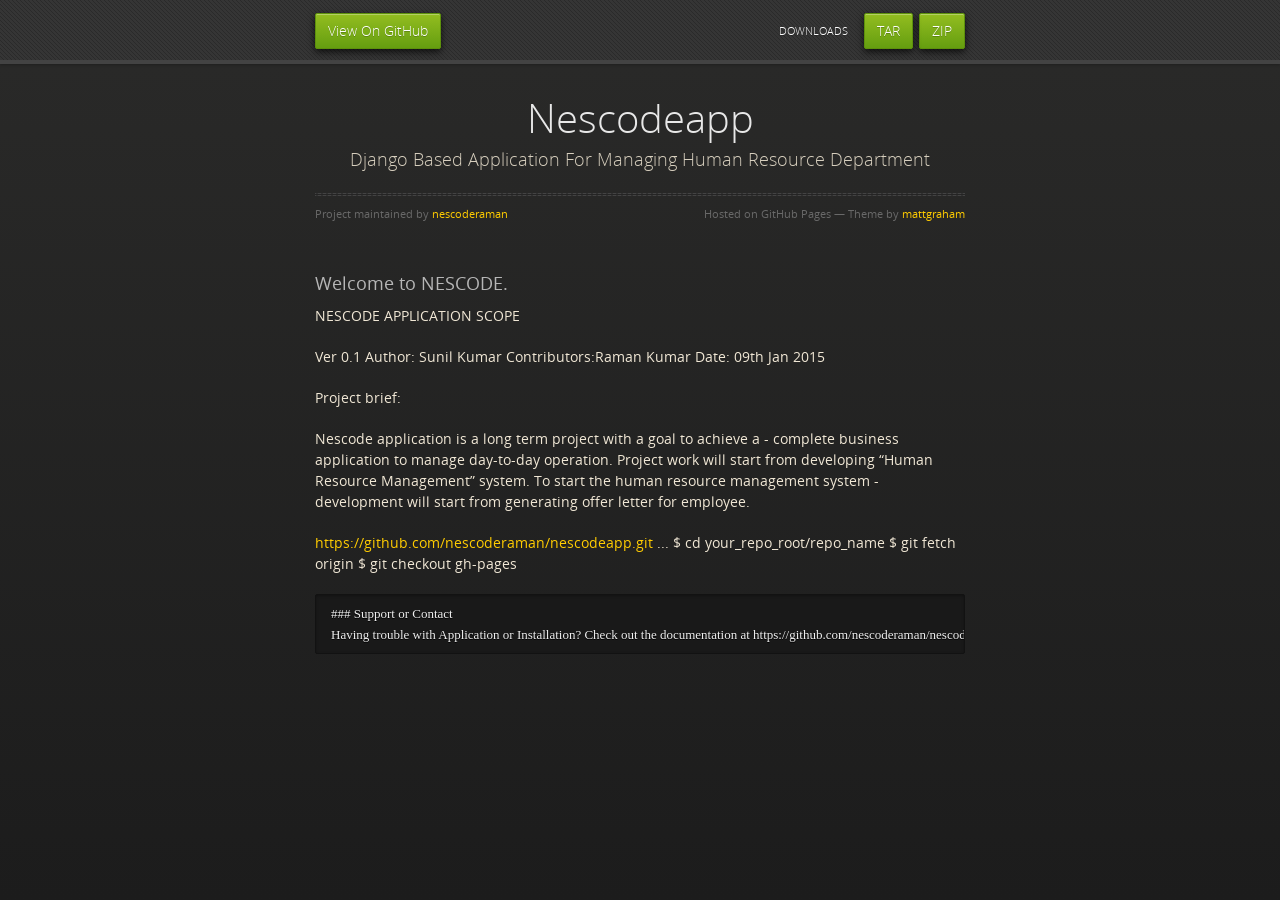
<file: index.html>
<!doctype html>
<html>
  <head>
    <meta charset="utf-8">
    <meta http-equiv="X-UA-Compatible" content="chrome=1">
    <title>Nescodeapp by nescoderaman</title>
    <link rel="stylesheet" href="stylesheets/styles.css">
    <link rel="stylesheet" href="stylesheets/pygment_trac.css">
    <script src="https://ajax.googleapis.com/ajax/libs/jquery/1.7.1/jquery.min.js"></script>
    <script src="javascripts/respond.js"></script>
    <!--[if lt IE 9]>
      <script src="//html5shiv.googlecode.com/svn/trunk/html5.js"></script>
    <![endif]-->
    <!--[if lt IE 8]>
    <link rel="stylesheet" href="stylesheets/ie.css">
    <![endif]-->
    <meta name="viewport" content="width=device-width, initial-scale=1, user-scalable=no">

  </head>
  <body>
      <div id="header">
        <nav>
          <li class="fork"><a href="https://github.com/nescoderaman/nescodeapp">View On GitHub</a></li>
          <li class="downloads"><a href="https://github.com/nescoderaman/nescodeapp/zipball/master">ZIP</a></li>
          <li class="downloads"><a href="https://github.com/nescoderaman/nescodeapp/tarball/master">TAR</a></li>
          <li class="title">DOWNLOADS</li>
        </nav>
      </div><!-- end header -->

    <div class="wrapper">

      <section>
        <div id="title">
          <h1>Nescodeapp</h1>
          <p>Django Based Application For Managing Human Resource Department </p>
          <hr>
          <span class="credits left">Project maintained by <a href="https://github.com/nescoderaman">nescoderaman</a></span>
          <span class="credits right">Hosted on GitHub Pages &mdash; Theme by <a href="https://twitter.com/michigangraham">mattgraham</a></span>
        </div>

        <h3>
<a id="welcome-to-nescode" class="anchor" href="#welcome-to-nescode" aria-hidden="true"><span class="octicon octicon-link"></span></a>Welcome to NESCODE.</h3>

<p>NESCODE APPLICATION SCOPE</p>

<p>Ver 0.1
Author: Sunil Kumar
Contributors:Raman Kumar
Date: 09th Jan 2015</p>

<p>Project brief:</p>

<p>Nescode application is a long term project with a goal to achieve a - complete business application to manage day-to-day operation. Project work will start from developing “Human Resource Management” system. To start the human resource management system - development will start from generating offer letter for employee.</p>

<p><a href="https://github.com/nescoderaman/nescodeapp.git">https://github.com/nescoderaman/nescodeapp.git</a>
...
$ cd your_repo_root/repo_name
$ git fetch origin
$ git checkout gh-pages</p>

<pre><code>### Support or Contact
Having trouble with Application or Installation? Check out the documentation at https://github.com/nescoderaman/nescodeapp or contact support@github.com and we’ll help you sort it out.
</code></pre>
      </section>

    </div>
    <!--[if !IE]><script>fixScale(document);</script><![endif]-->
    
  </body>
</html>
</file>
<file: stylesheets/styles.css>
@font-face {
  font-family: 'OpenSansLight';
  src: url("../fonts/OpenSans-Light-webfont.eot");
  src: url("../fonts/OpenSans-Light-webfont.eot?#iefix") format("embedded-opentype"), url("../fonts/OpenSans-Light-webfont.woff") format("woff"), url("../fonts/OpenSans-Light-webfont.ttf") format("truetype"), url("../fonts/OpenSans-Light-webfont.svg#OpenSansLight") format("svg");
  font-weight: normal;
  font-style: normal;
}

@font-face {
  font-family: 'OpenSansLightItalic';
  src: url("../fonts/OpenSans-LightItalic-webfont.eot");
  src: url("../fonts/OpenSans-LightItalic-webfont.eot?#iefix") format("embedded-opentype"), url("../fonts/OpenSans-LightItalic-webfont.woff") format("woff"), url("../fonts/OpenSans-LightItalic-webfont.ttf") format("truetype"), url("../fonts/OpenSans-LightItalic-webfont.svg#OpenSansLightItalic") format("svg");
  font-weight: normal;
  font-style: normal;
}

@font-face {
  font-family: 'OpenSansRegular';
  src: url("../fonts/OpenSans-Regular-webfont.eot");
  src: url("../fonts/OpenSans-Regular-webfont.eot?#iefix") format("embedded-opentype"), url("../fonts/OpenSans-Regular-webfont.woff") format("woff"), url("../fonts/OpenSans-Regular-webfont.ttf") format("truetype"), url("../fonts/OpenSans-Regular-webfont.svg#OpenSansRegular") format("svg");
  font-weight: normal;
  font-style: normal;
  -webkit-font-smoothing: antialiased;
}

@font-face {
  font-family: 'OpenSansItalic';
  src: url("../fonts/OpenSans-Italic-webfont.eot");
  src: url("../fonts/OpenSans-Italic-webfont.eot?#iefix") format("embedded-opentype"), url("../fonts/OpenSans-Italic-webfont.woff") format("woff"), url("../fonts/OpenSans-Italic-webfont.ttf") format("truetype"), url("../fonts/OpenSans-Italic-webfont.svg#OpenSansItalic") format("svg");
  font-weight: normal;
  font-style: normal;
  -webkit-font-smoothing: antialiased;
}

@font-face {
  font-family: 'OpenSansSemibold';
  src: url("../fonts/OpenSans-Semibold-webfont.eot");
  src: url("../fonts/OpenSans-Semibold-webfont.eot?#iefix") format("embedded-opentype"), url("../fonts/OpenSans-Semibold-webfont.woff") format("woff"), url("../fonts/OpenSans-Semibold-webfont.ttf") format("truetype"), url("../fonts/OpenSans-Semibold-webfont.svg#OpenSansSemibold") format("svg");
  font-weight: normal;
  font-style: normal;
  -webkit-font-smoothing: antialiased;
}

@font-face {
  font-family: 'OpenSansSemiboldItalic';
  src: url("../fonts/OpenSans-SemiboldItalic-webfont.eot");
  src: url("../fonts/OpenSans-SemiboldItalic-webfont.eot?#iefix") format("embedded-opentype"), url("../fonts/OpenSans-SemiboldItalic-webfont.woff") format("woff"), url("../fonts/OpenSans-SemiboldItalic-webfont.ttf") format("truetype"), url("../fonts/OpenSans-SemiboldItalic-webfont.svg#OpenSansSemiboldItalic") format("svg");
  font-weight: normal;
  font-style: normal;
  -webkit-font-smoothing: antialiased;
}

@font-face {
  font-family: 'OpenSansBold';
  src: url("../fonts/OpenSans-Bold-webfont.eot");
  src: url("../fonts/OpenSans-Bold-webfont.eot?#iefix") format("embedded-opentype"), url("../fonts/OpenSans-Bold-webfont.woff") format("woff"), url("../fonts/OpenSans-Bold-webfont.ttf") format("truetype"), url("../fonts/OpenSans-Bold-webfont.svg#OpenSansBold") format("svg");
  font-weight: normal;
  font-style: normal;
  -webkit-font-smoothing: antialiased;
}

@font-face {
  font-family: 'OpenSansBoldItalic';
  src: url("../fonts/OpenSans-BoldItalic-webfont.eot");
  src: url("../fonts/OpenSans-BoldItalic-webfont.eot?#iefix") format("embedded-opentype"), url("../fonts/OpenSans-BoldItalic-webfont.woff") format("woff"), url("../fonts/OpenSans-BoldItalic-webfont.ttf") format("truetype"), url("../fonts/OpenSans-BoldItalic-webfont.svg#OpenSansBoldItalic") format("svg");
  font-weight: normal;
  font-style: normal;
  -webkit-font-smoothing: antialiased;
}

/* normalize.css 2012-02-07T12:37 UTC - http://github.com/necolas/normalize.css */
/* =============================================================================
   HTML5 display definitions
   ========================================================================== */
/*
 * Corrects block display not defined in IE6/7/8/9 & FF3
 */
article,
aside,
details,
figcaption,
figure,
footer,
header,
hgroup,
nav,
section,
summary {
  display: block;
}

/*
 * Corrects inline-block display not defined in IE6/7/8/9 & FF3
 */
audio,
canvas,
video {
  display: inline-block;
  *display: inline;
  *zoom: 1;
}

/*
 * Prevents modern browsers from displaying 'audio' without controls
 */
audio:not([controls]) {
  display: none;
}

/*
 * Addresses styling for 'hidden' attribute not present in IE7/8/9, FF3, S4
 * Known issue: no IE6 support
 */
[hidden] {
  display: none;
}

/* =============================================================================
   Base
   ========================================================================== */
/*
 * 1. Corrects text resizing oddly in IE6/7 when body font-size is set using em units
 *    http://clagnut.com/blog/348/#c790
 * 2. Prevents iOS text size adjust after orientation change, without disabling user zoom
 *    www.456bereastreet.com/archive/201012/controlling_text_size_in_safari_for_ios_without_disabling_user_zoom/
 */
html {
  font-size: 100%;
  /* 1 */
  -webkit-text-size-adjust: 100%;
  /* 2 */
  -ms-text-size-adjust: 100%;
  /* 2 */
}

/*
 * Addresses font-family inconsistency between 'textarea' and other form elements.
 */
html,
button,
input,
select,
textarea {
  font-family: sans-serif;
}

/*
 * Addresses margins handled incorrectly in IE6/7
 */
body {
  margin: 0;
}

/* =============================================================================
   Links
   ========================================================================== */
/*
 * Addresses outline displayed oddly in Chrome
 */
a:focus {
  outline: thin dotted;
}

/*
 * Improves readability when focused and also mouse hovered in all browsers
 * people.opera.com/patrickl/experiments/keyboard/test
 */
a:hover,
a:active {
  outline: 0;
}

/* =============================================================================
   Typography
   ========================================================================== */
/*
 * Addresses font sizes and margins set differently in IE6/7
 * Addresses font sizes within 'section' and 'article' in FF4+, Chrome, S5
 */
h1 {
  font-size: 2em;
  margin: 0.67em 0;
}

h2 {
  font-size: 1.5em;
  margin: 0.83em 0;
}

h3 {
  font-size: 1.17em;
  margin: 1em 0;
}

h4 {
  font-size: 1em;
  margin: 1.33em 0;
}

h5 {
  font-size: 0.83em;
  margin: 1.67em 0;
}

h6 {
  font-size: 0.75em;
  margin: 2.33em 0;
}

/*
 * Addresses styling not present in IE7/8/9, S5, Chrome
 */
abbr[title] {
  border-bottom: 1px dotted;
}

/*
 * Addresses style set to 'bolder' in FF3+, S4/5, Chrome
*/
b,
strong {
  font-weight: bold;
}

blockquote {
  margin: 1em 40px;
}

/*
 * Addresses styling not present in S5, Chrome
 */
dfn {
  font-style: italic;
}

/*
 * Addresses styling not present in IE6/7/8/9
 */
mark {
  background: #ff0;
  color: #000;
}

/*
 * Addresses margins set differently in IE6/7
 */
p,
pre {
  margin: 1em 0;
}

/*
 * Corrects font family set oddly in IE6, S4/5, Chrome
 * en.wikipedia.org/wiki/User:Davidgothberg/Test59
 */
pre,
code,
kbd,
samp {
  font-family: monospace, serif;
  _font-family: 'courier new', monospace;
  font-size: 1em;
}

/*
 * 1. Addresses CSS quotes not supported in IE6/7
 * 2. Addresses quote property not supported in S4
 */
/* 1 */
q {
  quotes: none;
}

/* 2 */
q:before,
q:after {
  content: '';
  content: none;
}

small {
  font-size: 75%;
}

/*
 * Prevents sub and sup affecting line-height in all browsers
 * gist.github.com/413930
 */
sub,
sup {
  font-size: 75%;
  line-height: 0;
  position: relative;
  vertical-align: baseline;
}

sup {
  top: -0.5em;
}

sub {
  bottom: -0.25em;
}

/* =============================================================================
   Lists
   ========================================================================== */
/*
 * Addresses margins set differently in IE6/7
 */
dl,
menu,
ol,
ul {
  margin: 1em 0;
}

dd {
  margin: 0 0 0 40px;
}

/*
 * Addresses paddings set differently in IE6/7
 */
menu,
ol,
ul {
  padding: 0 0 0 40px;
}

/*
 * Corrects list images handled incorrectly in IE7
 */
nav ul,
nav ol {
  list-style: none;
  list-style-image: none;
}

/* =============================================================================
   Embedded content
   ========================================================================== */
/*
 * 1. Removes border when inside 'a' element in IE6/7/8/9, FF3
 * 2. Improves image quality when scaled in IE7
 *    code.flickr.com/blog/2008/11/12/on-ui-quality-the-little-things-client-side-image-resizing/
 */
img {
  border: 0;
  /* 1 */
  -ms-interpolation-mode: bicubic;
  /* 2 */
}

/*
 * Corrects overflow displayed oddly in IE9
 */
svg:not(:root) {
  overflow: hidden;
}

/* =============================================================================
   Figures
   ========================================================================== */
/*
 * Addresses margin not present in IE6/7/8/9, S5, O11
 */
figure {
  margin: 0;
}

/* =============================================================================
   Forms
   ========================================================================== */
/*
 * Corrects margin displayed oddly in IE6/7
 */
form {
  margin: 0;
}

/*
 * Define consistent border, margin, and padding
 */
fieldset {
  border: 1px solid #c0c0c0;
  margin: 0 2px;
  padding: 0.35em 0.625em 0.75em;
}

/*
 * 1. Corrects color not being inherited in IE6/7/8/9
 * 2. Corrects text not wrapping in FF3 
 * 3. Corrects alignment displayed oddly in IE6/7
 */
legend {
  border: 0;
  /* 1 */
  padding: 0;
  white-space: normal;
  /* 2 */
  *margin-left: -7px;
  /* 3 */
}

/*
 * 1. Corrects font size not being inherited in all browsers
 * 2. Addresses margins set differently in IE6/7, FF3+, S5, Chrome
 * 3. Improves appearance and consistency in all browsers
 */
button,
input,
select,
textarea {
  font-size: 100%;
  /* 1 */
  margin: 0;
  /* 2 */
  vertical-align: baseline;
  /* 3 */
  *vertical-align: middle;
  /* 3 */
}

/*
 * Addresses FF3/4 setting line-height on 'input' using !important in the UA stylesheet
 */
button,
input {
  line-height: normal;
  /* 1 */
}

/*
 * 1. Improves usability and consistency of cursor style between image-type 'input' and others
 * 2. Corrects inability to style clickable 'input' types in iOS
 * 3. Removes inner spacing in IE7 without affecting normal text inputs
 *    Known issue: inner spacing remains in IE6
 */
button,
input[type="button"],
input[type="reset"],
input[type="submit"] {
  cursor: pointer;
  /* 1 */
  -webkit-appearance: button;
  /* 2 */
  *overflow: visible;
  /* 3 */
}

/*
 * Re-set default cursor for disabled elements
 */
button[disabled],
input[disabled] {
  cursor: default;
}

/*
 * 1. Addresses box sizing set to content-box in IE8/9
 * 2. Removes excess padding in IE8/9
 * 3. Removes excess padding in IE7
      Known issue: excess padding remains in IE6
 */
input[type="checkbox"],
input[type="radio"] {
  box-sizing: border-box;
  /* 1 */
  padding: 0;
  /* 2 */
  *height: 13px;
  /* 3 */
  *width: 13px;
  /* 3 */
}

/*
 * 1. Addresses appearance set to searchfield in S5, Chrome
 * 2. Addresses box-sizing set to border-box in S5, Chrome (include -moz to future-proof)
 */
input[type="search"] {
  -webkit-appearance: textfield;
  /* 1 */
  -moz-box-sizing: content-box;
  -webkit-box-sizing: content-box;
  /* 2 */
  box-sizing: content-box;
}

/*
 * Removes inner padding and search cancel button in S5, Chrome on OS X
 */
input[type="search"]::-webkit-search-decoration,
input[type="search"]::-webkit-search-cancel-button {
  -webkit-appearance: none;
}

/*
 * Removes inner padding and border in FF3+
 * www.sitepen.com/blog/2008/05/14/the-devils-in-the-details-fixing-dojos-toolbar-buttons/
 */
button::-moz-focus-inner,
input::-moz-focus-inner {
  border: 0;
  padding: 0;
}

/*
 * 1. Removes default vertical scrollbar in IE6/7/8/9
 * 2. Improves readability and alignment in all browsers
 */
textarea {
  overflow: auto;
  /* 1 */
  vertical-align: top;
  /* 2 */
}

/* =============================================================================
   Tables
   ========================================================================== */
/*
 * Remove most spacing between table cells
 */
table {
  border-collapse: collapse;
  border-spacing: 0;
}

body {
  padding: 0px 0 20px 0px;
  margin: 0px;
  font: 14px/1.5 "OpenSansRegular", "Helvetica Neue", Helvetica, Arial, sans-serif;
  color: #f0e7d5;
  font-weight: normal;
  background: #252525;
  background-attachment: fixed !important;
  background: -webkit-gradient(linear, 50% 0%, 50% 100%, color-stop(0%, #2a2a29), color-stop(100%, #1c1c1c));
  background: -webkit-linear-gradient(#2a2a29, #1c1c1c);
  background: -moz-linear-gradient(#2a2a29, #1c1c1c);
  background: -o-linear-gradient(#2a2a29, #1c1c1c);
  background: -ms-linear-gradient(#2a2a29, #1c1c1c);
  background: linear-gradient(#2a2a29, #1c1c1c);
}

h1, h2, h3, h4, h5, h6 {
  color: #e8e8e8;
  margin: 0 0 10px;
  font-family: 'OpenSansRegular', "Helvetica Neue", Helvetica, Arial, sans-serif;
  font-weight: normal;
}

p, ul, ol, table, pre, dl {
  margin: 0 0 20px;
}

h1, h2, h3 {
  line-height: 1.1;
}

h1 {
  font-size: 28px;
}

h2 {
  font-size: 24px;
}

h4, h5, h6 {
  color: #e8e8e8;
}

h3 {
  font-size: 18px;
  line-height: 24px;
  font-family: 'OpenSansRegular', "Helvetica Neue", Helvetica, Arial, sans-serif !important;
  font-weight: normal;
  color: #b6b6b6;
}

a {
  color: #ffcc00;
  font-weight: 400;
  text-decoration: none;
}
a:hover {
  color: #ffeb9b;
}

a small {
  font-size: 11px;
  color: #666;
  margin-top: -0.6em;
  display: block;
}

ul {
  list-style-image: url("../images/bullet.png");
}

strong {
  font-family: 'OpenSansBold', "Helvetica Neue", Helvetica, Arial, sans-serif !important;
  font-weight: normal;
}

.wrapper {
  max-width: 650px;
  margin: 0 auto;
  position: relative;
  padding: 0 20px;
}

section img {
  max-width: 100%;
}

blockquote {
  border-left: 3px solid #ffcc00;
  margin: 0;
  padding: 0 0 0 20px;
  font-style: italic;
}

code {
  font-family: "Lucida Sans", Monaco, Bitstream Vera Sans Mono, Lucida Console, Terminal;
  color: #efefef;
  font-size: 13px;
  margin: 0 4px;
  padding: 4px 6px;
  -moz-border-radius: 2px;
  -webkit-border-radius: 2px;
  -o-border-radius: 2px;
  -ms-border-radius: 2px;
  -khtml-border-radius: 2px;
  border-radius: 2px;
}

pre {
  padding: 8px 15px;
  background: #191919;
  -moz-border-radius: 2px;
  -webkit-border-radius: 2px;
  -o-border-radius: 2px;
  -ms-border-radius: 2px;
  -khtml-border-radius: 2px;
  border-radius: 2px;
  border: 1px solid #121212;
  -moz-box-shadow: inset 0 1px 3px rgba(0, 0, 0, 0.3);
  -webkit-box-shadow: inset 0 1px 3px rgba(0, 0, 0, 0.3);
  -o-box-shadow: inset 0 1px 3px rgba(0, 0, 0, 0.3);
  box-shadow: inset 0 1px 3px rgba(0, 0, 0, 0.3);
  overflow: auto;
  overflow-y: hidden;
}
pre code {
  color: #efefef;
  text-shadow: 0px 1px 0px #000;
  margin: 0;
  padding: 0;
}

table {
  width: 100%;
  border-collapse: collapse;
}

th {
  text-align: left;
  padding: 5px 10px;
  border-bottom: 1px solid #434343;
  color: #b6b6b6;
  font-family: 'OpenSansSemibold', "Helvetica Neue", Helvetica, Arial, sans-serif !important;
  font-weight: normal;
}

td {
  text-align: left;
  padding: 5px 10px;
  border-bottom: 1px solid #434343;
}

hr {
  border: 0;
  outline: none;
  height: 3px;
  background: transparent url("../images/hr.gif") center center repeat-x;
  margin: 0 0 20px;
}

dt {
  color: #F0E7D5;
  font-family: 'OpenSansSemibold', "Helvetica Neue", Helvetica, Arial, sans-serif !important;
  font-weight: normal;
}

#header {
  z-index: 100;
  left: 0;
  top: 0px;
  height: 60px;
  width: 100%;
  position: fixed;
  background: url(../images/nav-bg.gif) #353535;
  border-bottom: 4px solid #434343;
  -moz-box-shadow: 0px 1px 3px rgba(0, 0, 0, 0.25);
  -webkit-box-shadow: 0px 1px 3px rgba(0, 0, 0, 0.25);
  -o-box-shadow: 0px 1px 3px rgba(0, 0, 0, 0.25);
  box-shadow: 0px 1px 3px rgba(0, 0, 0, 0.25);
}
#header nav {
  max-width: 650px;
  margin: 0 auto;
  padding: 0 10px;
  background: blue;
  margin: 6px auto;
}
#header nav li {
  font-family: 'OpenSansLight', "Helvetica Neue", Helvetica, Arial, sans-serif;
  font-weight: normal;
  list-style: none;
  display: inline;
  color: white;
  line-height: 50px;
  text-shadow: 0px 1px 0px rgba(0, 0, 0, 0.2);
  font-size: 14px;
}
#header nav li a {
  color: white;
  border: 1px solid #5d910b;
  background: -webkit-gradient(linear, 50% 0%, 50% 100%, color-stop(0%, #93bd20), color-stop(100%, #659e10));
  background: -webkit-linear-gradient(#93bd20, #659e10);
  background: -moz-linear-gradient(#93bd20, #659e10);
  background: -o-linear-gradient(#93bd20, #659e10);
  background: -ms-linear-gradient(#93bd20, #659e10);
  background: linear-gradient(#93bd20, #659e10);
  -moz-border-radius: 2px;
  -webkit-border-radius: 2px;
  -o-border-radius: 2px;
  -ms-border-radius: 2px;
  -khtml-border-radius: 2px;
  border-radius: 2px;
  -moz-box-shadow: inset 0px 1px 0px rgba(255, 255, 255, 0.3), 0px 3px 7px rgba(0, 0, 0, 0.7);
  -webkit-box-shadow: inset 0px 1px 0px rgba(255, 255, 255, 0.3), 0px 3px 7px rgba(0, 0, 0, 0.7);
  -o-box-shadow: inset 0px 1px 0px rgba(255, 255, 255, 0.3), 0px 3px 7px rgba(0, 0, 0, 0.7);
  box-shadow: inset 0px 1px 0px rgba(255, 255, 255, 0.3), 0px 3px 7px rgba(0, 0, 0, 0.7);
  background-color: #93bd20;
  padding: 10px 12px;
  margin-top: 6px;
  line-height: 14px;
  font-size: 14px;
  display: inline-block;
  text-align: center;
}
#header nav li a:hover {
  background: -webkit-gradient(linear, 50% 0%, 50% 100%, color-stop(0%, #749619), color-stop(100%, #527f0e));
  background: -webkit-linear-gradient(#749619, #527f0e);
  background: -moz-linear-gradient(#749619, #527f0e);
  background: -o-linear-gradient(#749619, #527f0e);
  background: -ms-linear-gradient(#749619, #527f0e);
  background: linear-gradient(#749619, #527f0e);
  background-color: #659e10;
  border: 1px solid #527f0e;
  -moz-box-shadow: inset 0px 1px 1px rgba(0, 0, 0, 0.2), 0px 1px 0px rgba(0, 0, 0, 0);
  -webkit-box-shadow: inset 0px 1px 1px rgba(0, 0, 0, 0.2), 0px 1px 0px rgba(0, 0, 0, 0);
  -o-box-shadow: inset 0px 1px 1px rgba(0, 0, 0, 0.2), 0px 1px 0px rgba(0, 0, 0, 0);
  box-shadow: inset 0px 1px 1px rgba(0, 0, 0, 0.2), 0px 1px 0px rgba(0, 0, 0, 0);
}
#header nav li.fork {
  float: left;
  margin-left: 0px;
}
#header nav li.downloads {
  float: right;
  margin-left: 6px;
}
#header nav li.title {
  float: right;
  margin-right: 10px;
  font-size: 11px;
}

section {
  max-width: 650px;
  padding: 30px 0px 50px 0px;
  margin: 20px 0;
  margin-top: 70px;
}
section #title {
  border: 0;
  outline: none;
  margin: 0 0 50px 0;
  padding: 0 0 5px 0;
}
section #title h1 {
  font-family: 'OpenSansLight', "Helvetica Neue", Helvetica, Arial, sans-serif;
  font-weight: normal;
  font-size: 40px;
  text-align: center;
  line-height: 36px;
}
section #title p {
  color: #d7cfbe;
  font-family: 'OpenSansLight', "Helvetica Neue", Helvetica, Arial, sans-serif;
  font-weight: normal;
  font-size: 18px;
  text-align: center;
}
section #title .credits {
  font-size: 11px;
  font-family: 'OpenSansRegular', "Helvetica Neue", Helvetica, Arial, sans-serif;
  font-weight: normal;
  color: #696969;
  margin-top: -10px;
}
section #title .credits.left {
  float: left;
}
section #title .credits.right {
  float: right;
}

@media print, screen and (max-width: 720px) {
  #title .credits {
    display: block;
    width: 100%;
    line-height: 30px;
    text-align: center;
  }
  #title .credits .left {
    float: none;
    display: block;
  }
  #title .credits .right {
    float: none;
    display: block;
  }
}
@media print, screen and (max-width: 480px) {
  #header {
    margin-top: -20px;
  }

  section {
    margin-top: 40px;
  }

  nav {
    display: none;
  }
}
</file>
<file: stylesheets/pygment_trac.css>
.highlight .hll { background-color: #404040 }
.highlight  { color: #d0d0d0 }
.highlight .c { color: #999999; font-style: italic } /* Comment */
.highlight .err { color: #a61717; background-color: #e3d2d2 } /* Error */
.highlight .g { color: #d0d0d0 } /* Generic */
.highlight .k { color: #6ab825; font-weight: normal } /* Keyword */
.highlight .l { color: #d0d0d0 } /* Literal */
.highlight .n { color: #d0d0d0 } /* Name */
.highlight .o { color: #d0d0d0 } /* Operator */
.highlight .x { color: #d0d0d0 } /* Other */
.highlight .p { color: #d0d0d0 } /* Punctuation */
.highlight .cm { color: #999999; font-style: italic } /* Comment.Multiline */
.highlight .cp { color: #cd2828; font-weight: normal } /* Comment.Preproc */
.highlight .c1 { color: #999999; font-style: italic } /* Comment.Single */
.highlight .cs { color: #e50808; font-weight: normal; background-color: #520000 } /* Comment.Special */
.highlight .gd { color: #d22323 } /* Generic.Deleted */
.highlight .ge { color: #d0d0d0; font-style: italic } /* Generic.Emph */
.highlight .gr { color: #d22323 } /* Generic.Error */
.highlight .gh { color: #ffffff; font-weight: normal } /* Generic.Heading */
.highlight .gi { color: #589819 } /* Generic.Inserted */
.highlight .go { color: #cccccc } /* Generic.Output */
.highlight .gp { color: #aaaaaa } /* Generic.Prompt */
.highlight .gs { color: #d0d0d0; font-weight: normal } /* Generic.Strong */
.highlight .gu { color: #ffffff; text-decoration: underline } /* Generic.Subheading */
.highlight .gt { color: #d22323 } /* Generic.Traceback */
.highlight .kc { color: #6ab825; font-weight: normal } /* Keyword.Constant */
.highlight .kd { color: #6ab825; font-weight: normal } /* Keyword.Declaration */
.highlight .kn { color: #6ab825; font-weight: normal } /* Keyword.Namespace */
.highlight .kp { color: #6ab825 } /* Keyword.Pseudo */
.highlight .kr { color: #6ab825; font-weight: normal } /* Keyword.Reserved */
.highlight .kt { color: #6ab825; font-weight: normal } /* Keyword.Type */
.highlight .ld { color: #d0d0d0 } /* Literal.Date */
.highlight .m { color: #3677a9 } /* Literal.Number */
.highlight .s { color: #9dd5f1 } /* Literal.String */
.highlight .na { color: #bbbbbb } /* Name.Attribute */
.highlight .nb { color: #24909d } /* Name.Builtin */
.highlight .nc { color: #447fcf; text-decoration: underline } /* Name.Class */
.highlight .no { color: #40ffff } /* Name.Constant */
.highlight .nd { color: #ffa500 } /* Name.Decorator */
.highlight .ni { color: #d0d0d0 } /* Name.Entity */
.highlight .ne { color: #bbbbbb } /* Name.Exception */
.highlight .nf { color: #447fcf } /* Name.Function */
.highlight .nl { color: #d0d0d0 } /* Name.Label */
.highlight .nn { color: #447fcf; text-decoration: underline } /* Name.Namespace */
.highlight .nx { color: #d0d0d0 } /* Name.Other */
.highlight .py { color: #d0d0d0 } /* Name.Property */
.highlight .nt { color: #6ab825;} /* Name.Tag */
.highlight .nv { color: #40ffff } /* Name.Variable */
.highlight .ow { color: #6ab825; font-weight: normal } /* Operator.Word */
.highlight .w { color: #666666 } /* Text.Whitespace */
.highlight .mf { color: #3677a9 } /* Literal.Number.Float */
.highlight .mh { color: #3677a9 } /* Literal.Number.Hex */
.highlight .mi { color: #3677a9 } /* Literal.Number.Integer */
.highlight .mo { color: #3677a9 } /* Literal.Number.Oct */
.highlight .sb { color: #9dd5f1 } /* Literal.String.Backtick */
.highlight .sc { color: #9dd5f1 } /* Literal.String.Char */
.highlight .sd { color: #9dd5f1 } /* Literal.String.Doc */
.highlight .s2 { color: #9dd5f1 } /* Literal.String.Double */
.highlight .se { color: #9dd5f1 } /* Literal.String.Escape */
.highlight .sh { color: #9dd5f1 } /* Literal.String.Heredoc */
.highlight .si { color: #9dd5f1 } /* Literal.String.Interpol */
.highlight .sx { color: #ffa500 } /* Literal.String.Other */
.highlight .sr { color: #9dd5f1 } /* Literal.String.Regex */
.highlight .s1 { color: #9dd5f1 } /* Literal.String.Single */
.highlight .ss { color: #9dd5f1 } /* Literal.String.Symbol */
.highlight .bp { color: #24909d } /* Name.Builtin.Pseudo */
.highlight .vc { color: #40ffff } /* Name.Variable.Class */
.highlight .vg { color: #40ffff } /* Name.Variable.Global */
.highlight .vi { color: #40ffff } /* Name.Variable.Instance */
.highlight .il { color: #3677a9 } /* Literal.Number.Integer.Long */
</file>
<file: stylesheets/ie.css>
nav {
  display: none;
}
</file>
